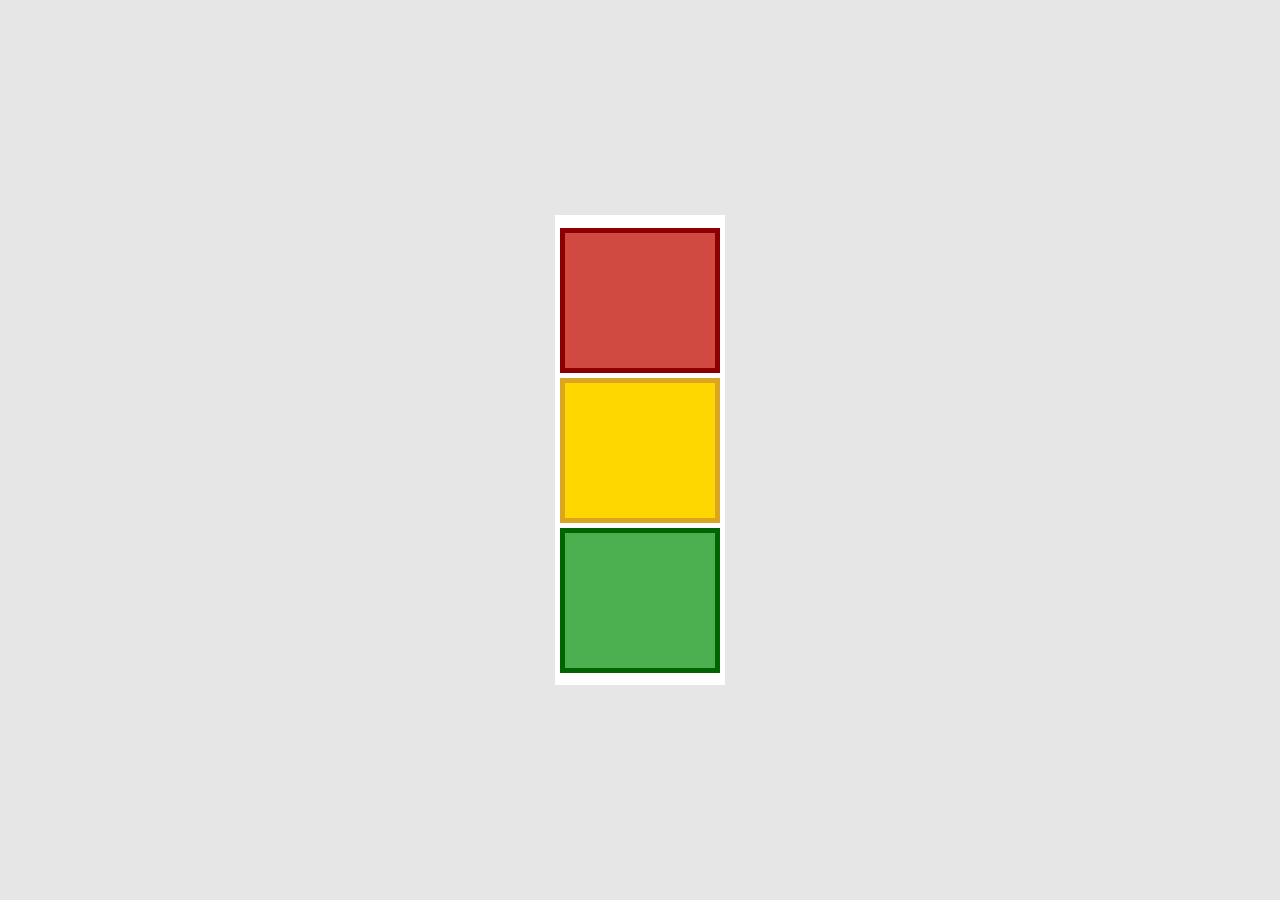
<file: Trafikljus/index.html>
<!DOCTYPE html>
<html lang="en">
  <head>
    <meta charset="UTF-8" />
    <meta name="viewport" content="width=device-width, initial-scale=1.0" />
    <link rel="stylesheet" href="style.css" />
    <title>Trafikljus</title>
  </head>
  <body>
<head>
    <meta charset="UTF-8">
    <meta name="viewport" content="width=device-width, initial-scale=1.0">
    <title>Flexbox Traffic Light</title>
    <link rel="stylesheet" href="style.css">
</head>
<body>
    <div class="traffic-light">
        <div class="light red">
        <div class="inner-box red"></div>
        </div>
        <div class="light yellow">        <div class="inner-box yellow"></div>
      </div>
        <div class="light green">        <div class="inner-box yellow"></div>
      </div>
    </div>
      </div>
    </div>
  </body>
</html>
</file>
<file: Trafikljus/style.css>
body {
  display: flex;
  justify-content: center;
  align-items: center;
  height: 100vh;
  background-color: #e6e6e6;
  margin: 0;
}

.traffic-light {
  display: flex;
  flex-direction: column;
  align-items: center;
  justify-content: space-around;
  width: 150px;
  height: 450px;
  background-color: white;
  padding: 10px;
}

.light {
  display: flex;
  justify-content: center;
  align-items: center;
  width: 100%;
  height: 30%;
  border: 5px solid;
  position: relative;
}

.red {
  background-color: #d14a42;
  border-color: #8b0000;
  display: flex;
  align-items: flex-end;
}

.yellow {
  background-color: #ffd700;
  border-color: #daa520;
  display: flex;
  align-items: flex-end;
  justify-content: left;
}

.green {
  background-color: #4caf50;
  border-color: #006400;
}

.innerbox-red {
  background-color: #8b0000;
  width: 100%;
  height: 50%;
  
}

.innerbox-yellow {
  background-color: #daa520;
  width: 50%
  height: 50%;
}
</file>
